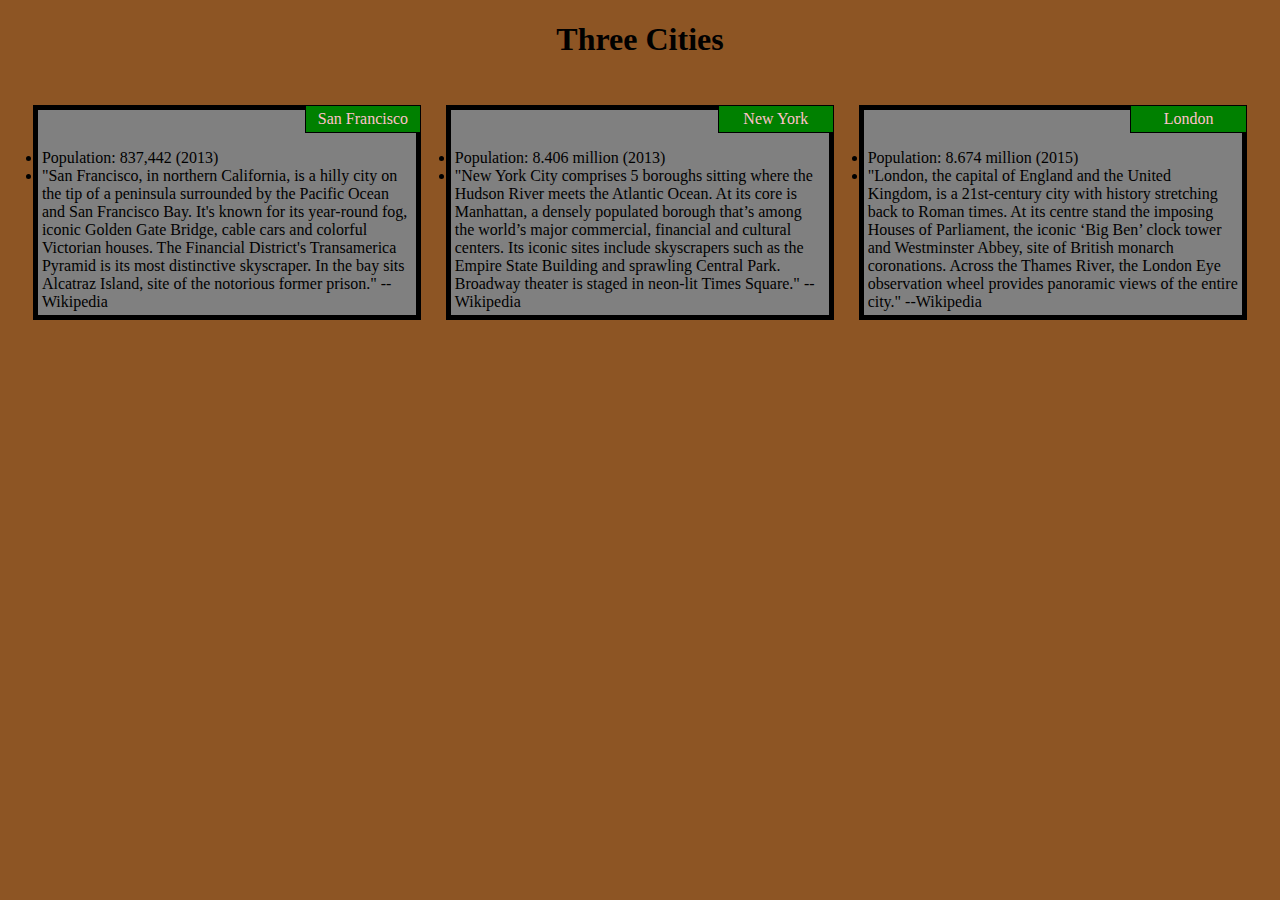
<file: module2-solution/index.html>
<!DOCTYPE html>
<html>
<head>
	<meta charset=utf-8>
	<link rel="stylesheet" type="text/css" href="css/style.css">
	<title>My first responsive design</title>
</head>
<body>
  <h1>Three Cities</h1>
  <div class="row">
  <div class="col-lg-4 col-md-6 col-sm-12">
	  <div class="title">San Francisco</div>
	  <div class="description">
		  <li>Population: 837,442 (2013)</li>
		  <li>"San Francisco, in northern California, is a hilly city on the tip of a peninsula surrounded by the Pacific Ocean and San Francisco Bay. It's known for its year-round fog, iconic Golden Gate Bridge, cable cars and colorful Victorian houses. The Financial District's Transamerica Pyramid is its most distinctive skyscraper. In the bay sits Alcatraz Island, site of the notorious former prison." --Wikipedia</li>
	  </div>
  </div> 
  
  <div class="col-lg-4 col-md-6 col-sm-12">
	  <div class="title">New York</div>
	  <div class="description">
		  <li>Population: 8.406 million (2013)</li>
		  <li>"New York City comprises 5 boroughs sitting where the Hudson River meets the Atlantic Ocean. At its core is Manhattan, a densely populated borough that’s among the world’s major commercial, financial and cultural centers. Its iconic sites include skyscrapers such as the Empire State Building and sprawling Central Park. Broadway theater is staged in neon-lit Times Square." --Wikipedia</li>
	  </div>
  </div>
  
  <div class="col-lg-4 col-md-12 col-sm-12">
	  <div class="title">London</div>
	  <div class="description">
		  <li>Population: 8.674 million (2015)</li>
		  <li>"London, the capital of England and the United Kingdom, is a 21st-century city with history stretching back to Roman times. At its centre stand the imposing Houses of Parliament, the iconic ‘Big Ben’ clock tower and Westminster Abbey, site of British monarch coronations. Across the Thames River, the London Eye observation wheel provides panoramic views of the entire city." --Wikipedia</li>
	  </div>
  </div>
</body>
</html>
</file>
<file: module2-solution/css/style.css>
* {
  box-sizing: border-box;
}

/* responsive layout */
.row {
  width: 100%;
}

/* large devices */
@media (min-width: 992px) {
  .col-lg-1, .col-lg-2, .col-lg-3, .col-lg-4, .col-lg-5, .col-lg-6, .col-lg-7, .col-lg-8, .col-lg-9, .col-lg-10, .col-lg-11, .col-lg-12 {
    float: left;
  }
  .col-lg-1 {
    width: 8.33%;
  }
  .col-lg-2 {
    width: 16.66%;
  }
  .col-lg-3 {
    width: 25%;
  }
  .col-lg-4 {
    width: 33.33%;
  }
  .col-lg-5 {
    width: 41.66%;
  }
  .col-lg-6 {
    width: 50%;
  }
  .col-lg-7 {
    width: 58.33%;
  }
  .col-lg-8 {
    width: 66.66%;
  }
  .col-lg-9 {
    width: 74.99%;
  }
  .col-lg-10 {
    width: 83.33%;
  }
  .col-lg-11 {
    width: 91.66%;
  }
  .col-lg-12 {
    width: 100%;
  }
}

/* medium devices */
@media (min-width: 768px) and (max-width: 991px) {
  .col-md-1, .col-md-2, .col-md-3, .col-md-4, .col-md-5, .col-md-6, .col-md-7, .col-md-8, .col-md-9, .col-md-10, .col-md-11, .col-md-12 {
    float: left;
  }
  .col-md-1 {
    width: 8.33%;
  }
  .col-md-2 {
    width: 16.66%;
  }
  .col-md-3 {
    width: 25%;
  }
  .col-md-4 {
    width: 33.33%;
  }
  .col-md-5 {
    width: 41.66%;
  }
  .col-md-6 {
    width: 50%;
  }
  .col-md-7 {
    width: 58.33%;
  }
  .col-md-8 {
    width: 66.66%;
  }
  .col-md-9 {
    width: 74.99%;
  }
  .col-md-10 {
    width: 83.33%;
  }
  .col-md-11 {
    width: 91.66%;
  }
  .col-md-12 {
    width: 100%;
  }
}

/* mobile device */
@media (max-width: 767px) {
  .col-sm-1, .col-sm-2, .col-sm-3, .col-sm-4, .col-sm-5, .col-sm-6, .col-sm-7, .col-sm-8, .col-sm-9, .col-sm-10, .col-sm-11, .col-sm-12 {
    float: left;
  }
  .col-sm-1 {
    width: 8.33%;
  }
  .col-sm-2 {
    width: 16.66%;
  }
  .col-sm-3 {
    width: 25%;
  }
  .col-sm-4 {
    width: 33.33%;
  }
  .col-sm-5 {
    width: 41.66%;
  }
  .col-sm-6 {
    width: 50%;
  }
  .col-sm-7 {
    width: 58.33%;
  }
  .col-sm-8 {
    width: 66.66%;
  }
  .col-sm-9 {
    width: 74.99%;
  }
  .col-sm-10 {
    width: 83.33%;
  }
  .col-sm-11 {
    width: 91.66%;
  }
  .col-sm-12 {
    width: 100%;
  }
}

/* page layout */
h1 {
  text-align: center;
}

.title {
  border: black solid 1px;
  color: pink;
  font-family: impact;
  float: right;
  background-color: forest green;
  width:30%;
  text-align: center;
}

div.title {
  background-color: green;
}

.description {
  padding-top: 10%;
}

div.description {
  background-color: grey;
  border:black solid 5px;
}

div {
  padding: 1%;
}

body {
  background-color: #8d5524;
  font-family: Comic Sans MS;
}
</file>
